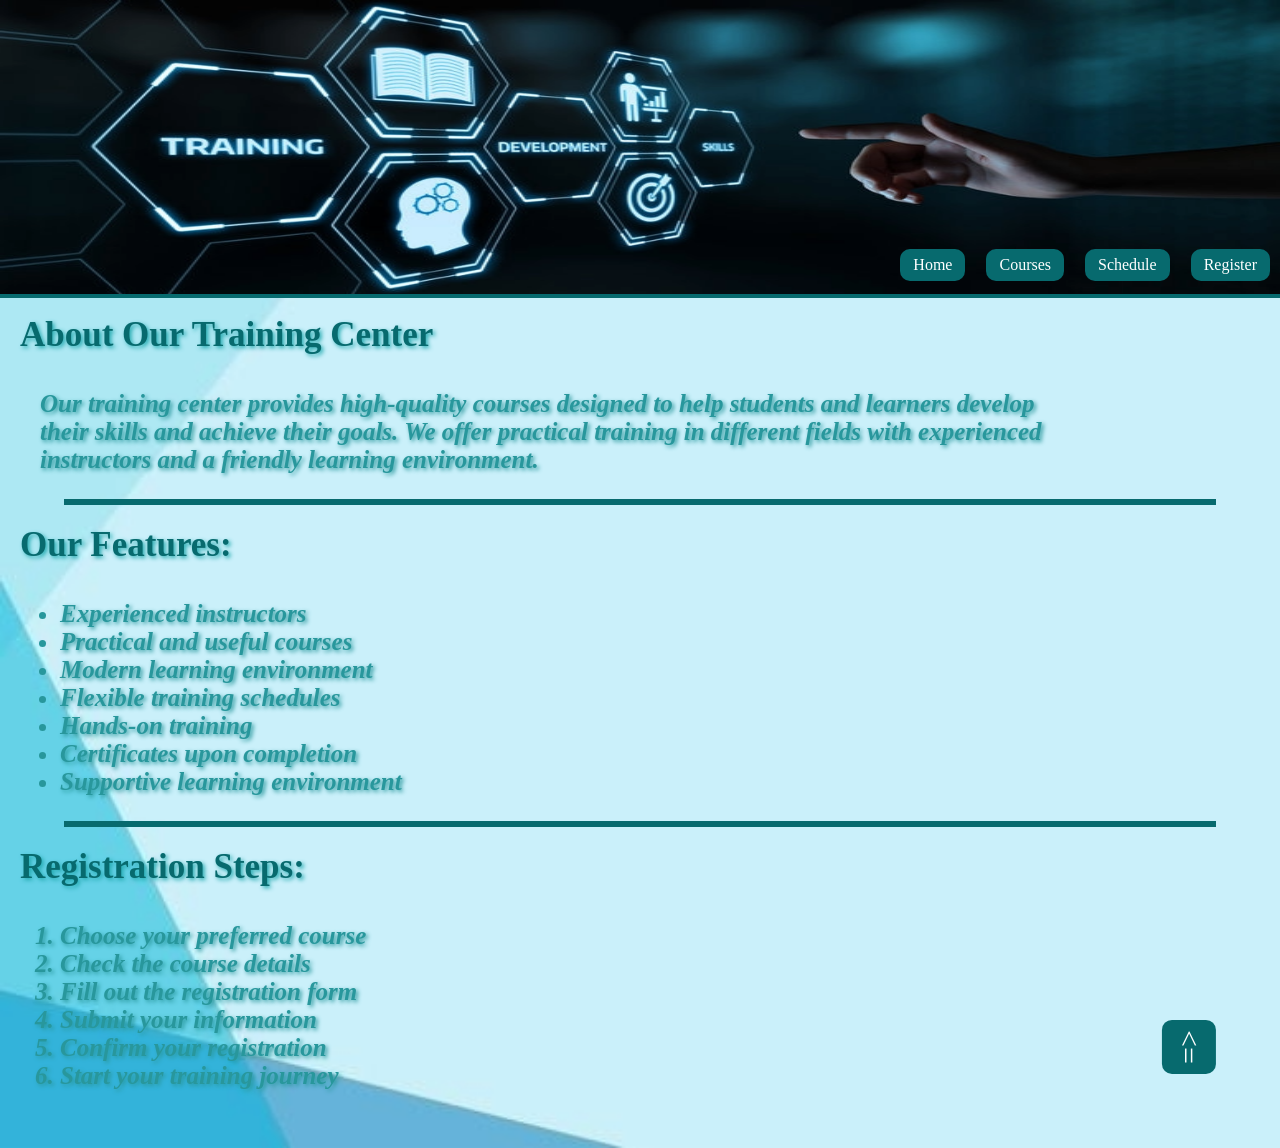
<file: index.html>
<!DOCTYPE html>
<html lang="en">
<head>
    <meta charset="UTF-8">
    <meta name="viewport" content="width=device-width, initial-scale=1.0">
    <title>Home</title>
    <link rel="stylesheet" href="style.css">
    <link rel="stylesheet" href="">
</head>
<body id="back-button">
    
    <header class="main-page">
        <img src="courses.img/home.page.png" alt="home page"
        class="background-image"
        >

        <nav class="pagehome-nav">

            <a href="PageHome.html" class="pagehome-link">Home </a>
            <a href="courses.html" class="pagehome-link">Courses </a>
            <a href="schedule.html" class="pagehome-link">Schedule </a>
            <a href="register.html" class="pagehome-link">Register </a>
            
        </nav>

    </header>
   

   
    <main class="home-page"> 
        
        <img src="courses.img/background of home.png" alt="background of home"
        class="background-imageHome1">

            <section class="page-information">
            
            <section class="introduction-paragraph">
                <h1>About Our Training Center</h1>
                <p>Our training center provides high-quality courses designed to help students and learners develop their skills and achieve their goals. We offer practical training in different fields with experienced instructors and a friendly learning environment.</p>
            </section>
             <hr>
            <section class="ul-list">
                <h1>Our Features:</h1>

             <ul class="features-list">
                <li>Experienced instructors</li>
                <li>Practical and useful courses</li>
                <li>Modern learning environment</li>
                <li>Flexible training schedules</li>
                <li>Hands-on training</li>
                <li>Certificates upon completion</li>
                <li>Supportive learning environment</li>
            </ul>
           
        </section>
        <hr>
        
         
        <section class="ol-list">
            <h1>Registration Steps:</h1>
            <ol id="registration-steps">
              
               <li>Choose your preferred course</li>
               <li>Check the course details</li>
               <li>Fill out the registration form</li>
               <li>Submit your information</li>
               <li>Confirm your registration</li>
               <li>Start your training journey</li>
            </ol>
            <a href="#back-button" class="back-button1">=></a>
         </section>
      </section>
    </main>

    

</body>
</html>
</file>
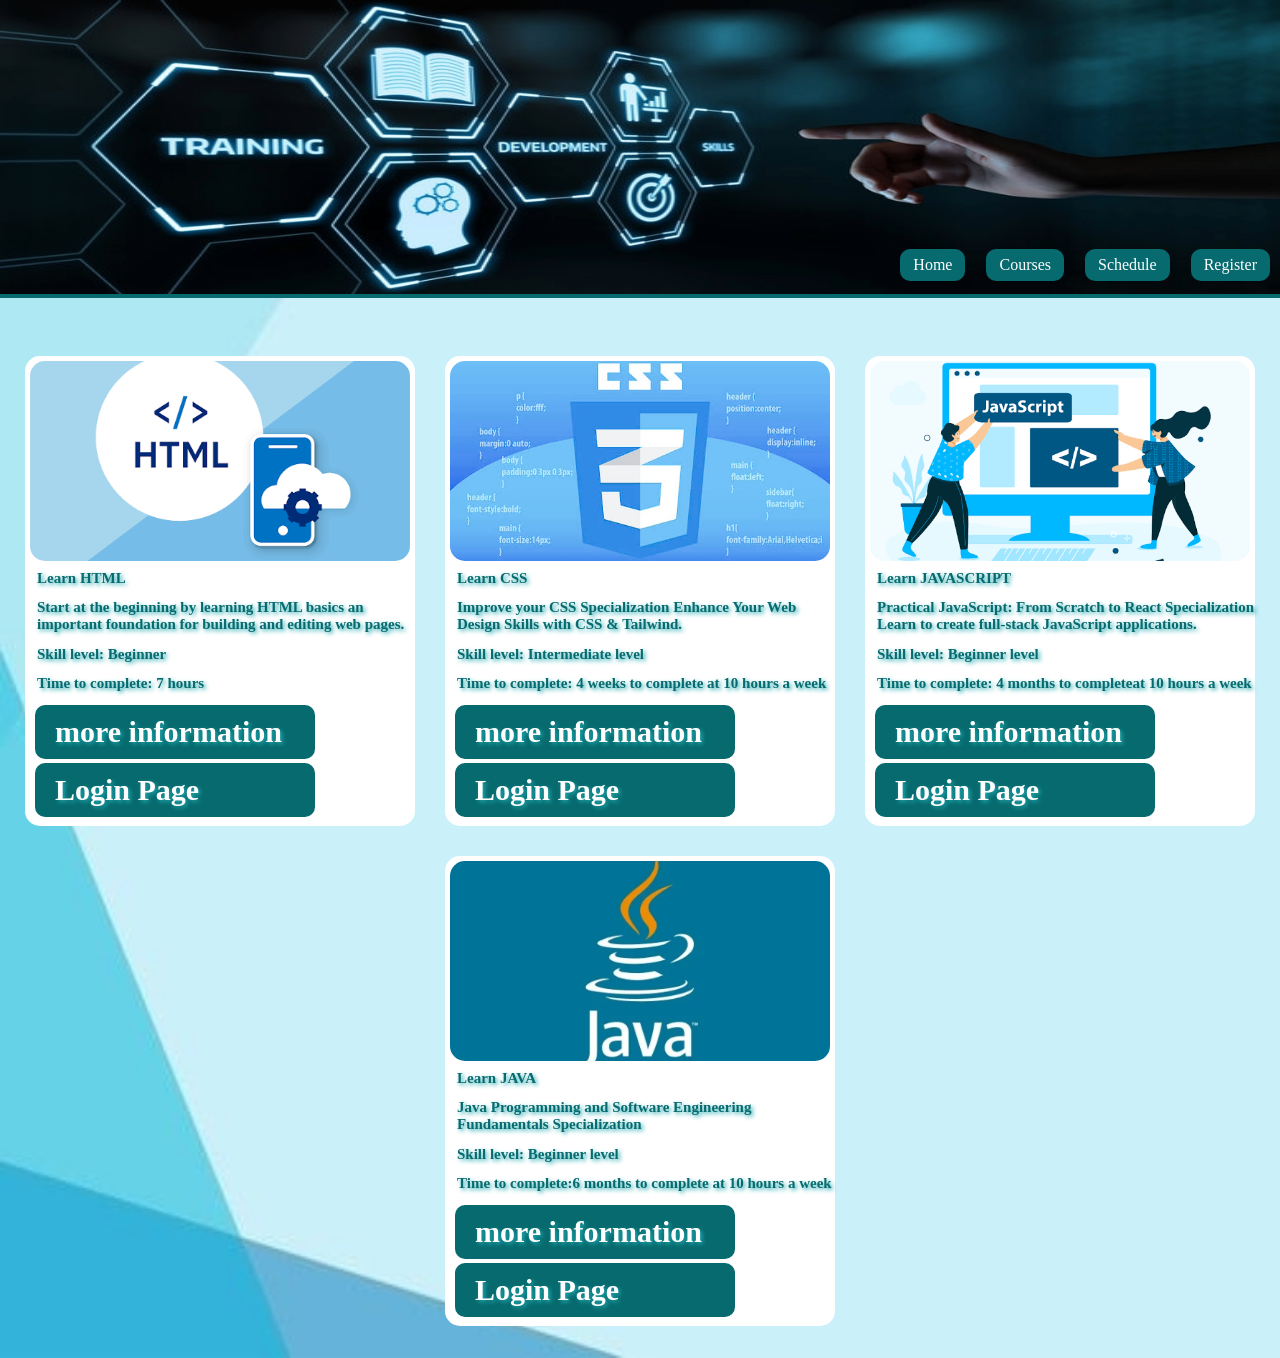
<file: courses.html>
<!DOCTYPE html>
<html lang="en">
<head>
    <meta charset="UTF-8">
    <meta name="viewport" content="width=device-width, initial-scale=1.0">
    <title>courses</title>
    <link rel="stylesheet" href="style.css">
    <link rel="stylesheet" href="">
</head>
<body>
    
    <header class="main-page">
        <img src="courses.img/home.page.png" alt="home page"
        class="background-image"
        >

        <nav class="pagehome-nav">

            <a href="PageHome.html" class="pagehome-link">Home </a>
            <a href="courses.html" class="pagehome-link">Courses </a>
            <a href="schedule.html" class="pagehome-link">Schedule </a>
            <a href="register.html" class="pagehome-link">Register </a>
        </nav>

    </header>
    



    <main class="courses-page">



        <img src="courses.img/background of home.png" id="image" >

         <div class="all-cards">

             
             
        <article class="white-card-of-html">
            
             <img src="courses.img/html-courses.png" class="course-image" alt="courses of html">

    
              <div class="text-of-courses">

           
              <h2 >Learn HTML </h2>
              <h2 > Start at the beginning by learning HTML basics an important foundation for 
                building and editing web pages.</h2>
                <h2>Skill level: Beginner</h2>
                <h2>Time to complete: 7 hours</h2>
                <nav class="flex-link">

                    <a href="https://www.codecademy.com/learn/learn-html" target="_blank" class="id-link">more information</a>
                    
                    <a href="register.html" class="id-link">Login Page</a>
                </nav>
             </div>
            
            
        </article>

        <article class="white-card-of-css">

            <img src="courses.img/Css courses.png" alt="css courses image" class="course-image">
            

            <div class="text-of-courses">

                
                 <h2> Learn CSS</h2>
                 <h2>Improve your CSS Specialization
                     Enhance Your Web Design Skills with CSS & Tailwind.</h2>
            
                      <h2>Skill level: Intermediate level</h2>
                      <h2>Time to complete: 4 weeks to complete at 10 hours a week</h2>
                      
                      <nav class="flex-link">
                          
                          <a href="https://www.coursera.org/specializations/improve-your-css" target="_blank" class="id-link">more information</a>
                          
                          <a href="register.html" class="id-link">Login Page</a>
                        </nav>
                    </div>
                      
        </article>
        
        
        <article class="white-card-of-javascript">
            <img src="courses.img/javascript-course.png" alt="java course" class="course-image">


            <div class="text-of-courses">

                
                <h2 >Learn JAVASCRIPT </h2>
                <h2>Practical JavaScript: From Scratch to React Specialization <br> 
                Learn to create full-stack JavaScript applications.
                
                </h2>

                
                <h2>Skill level: Beginner level</h2>
                      <h2>Time to complete: 4 months to completeat 10 hours a week</h2>
                      
                      <nav class="flex-link">
                          
                          <a href="https://www.coursera.org/specializations/practical-javascript-from-scratch-to-react" target="_blank" class="id-link">more information</a>
                          
                          <a href="register.html" class="id-link">Login Page</a>
                        </nav>
                    </div>
          </article>
                
                
                
                <article class="white-card-of-java">
                    
                    <img src="courses.img/java-course.png" alt=" image of course java " class="course-image">
                    
                    <div class="text-of-courses">

                        
                        <h2 >Learn JAVA</h2>
                        <h2>Java Programming and Software Engineering Fundamentals Specialization</h2>
                        
            
                      <h2>Skill level: Beginner level</h2>
                      <h2>Time to complete:6 months to complete at 10 hours a week</h2>
                      
                      <nav class="flex-link">
                          
                          <a href="https://www.coursera.org/specializations/java-programming" target="_blank" class="id-link">more information</a>
                          
                          <a href="register.html" class="id-link">Login Page</a>
                        </nav>
                    </div>
                    
                    
                </article>
                
                
            </div>

        </main>
</body>
</html>
</file>
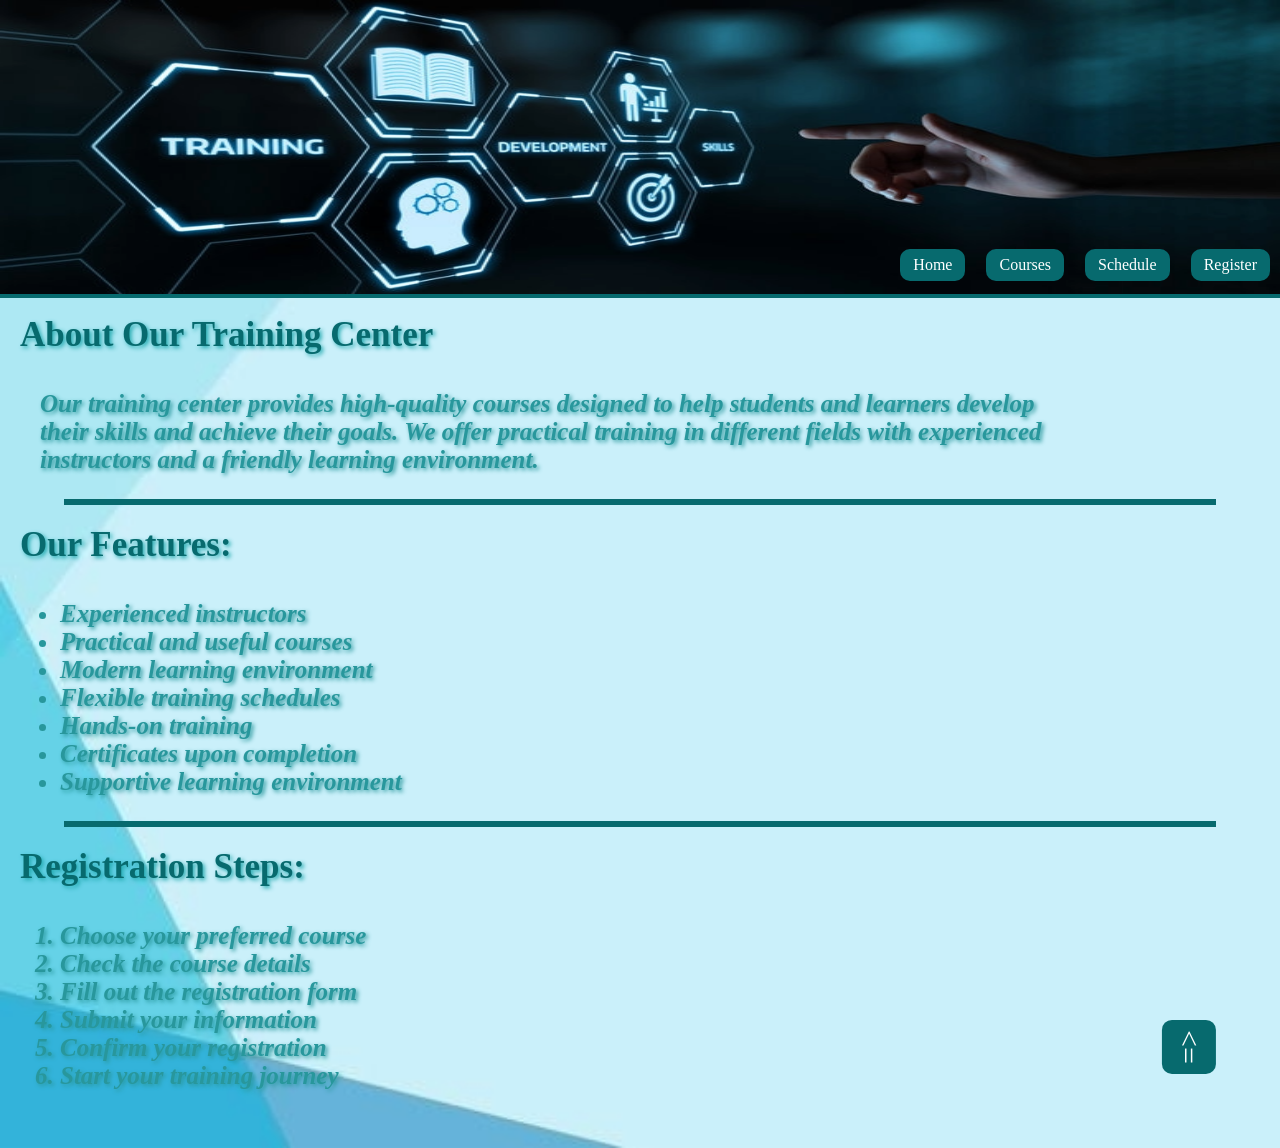
<file: PageHome.html>
<!DOCTYPE html>
<html lang="en">
<head>
    <meta charset="UTF-8">
    <meta name="viewport" content="width=device-width, initial-scale=1.0">
    <title>Home</title>
    <link rel="stylesheet" href="style.css">
    <link rel="stylesheet" href="">
</head>
<body id="back-button">
    
    <header class="main-page">
        <img src="courses.img/home.page.png" alt="home page"
        class="background-image"
        >

        <nav class="pagehome-nav">

            <a href="PageHome.html" class="pagehome-link">Home </a>
            <a href="courses.html" class="pagehome-link">Courses </a>
            <a href="schedule.html" class="pagehome-link">Schedule </a>
            <a href="register.html" class="pagehome-link">Register </a>
            
        </nav>

    </header>
   

   
    <main class="home-page"> 
        
        <img src="courses.img/background of home.png" alt="background of home"
        class="background-imageHome1">

            <section class="page-information">
            
            <section class="introduction-paragraph">
                <h1>About Our Training Center</h1>
                <p>Our training center provides high-quality courses designed to help students and learners develop their skills and achieve their goals. We offer practical training in different fields with experienced instructors and a friendly learning environment.</p>
            </section>
             <hr>
            <section class="ul-list">
                <h1>Our Features:</h1>

             <ul class="features-list">
                <li>Experienced instructors</li>
                <li>Practical and useful courses</li>
                <li>Modern learning environment</li>
                <li>Flexible training schedules</li>
                <li>Hands-on training</li>
                <li>Certificates upon completion</li>
                <li>Supportive learning environment</li>
            </ul>
           
        </section>
        <hr>
        
         
        <section class="ol-list">
            <h1>Registration Steps:</h1>
            <ol id="registration-steps">
              
               <li>Choose your preferred course</li>
               <li>Check the course details</li>
               <li>Fill out the registration form</li>
               <li>Submit your information</li>
               <li>Confirm your registration</li>
               <li>Start your training journey</li>
            </ol>
            <a href="#back-button" class="back-button1">=></a>
         </section>
      </section>
    </main>

    

</body>
</html>
</file>
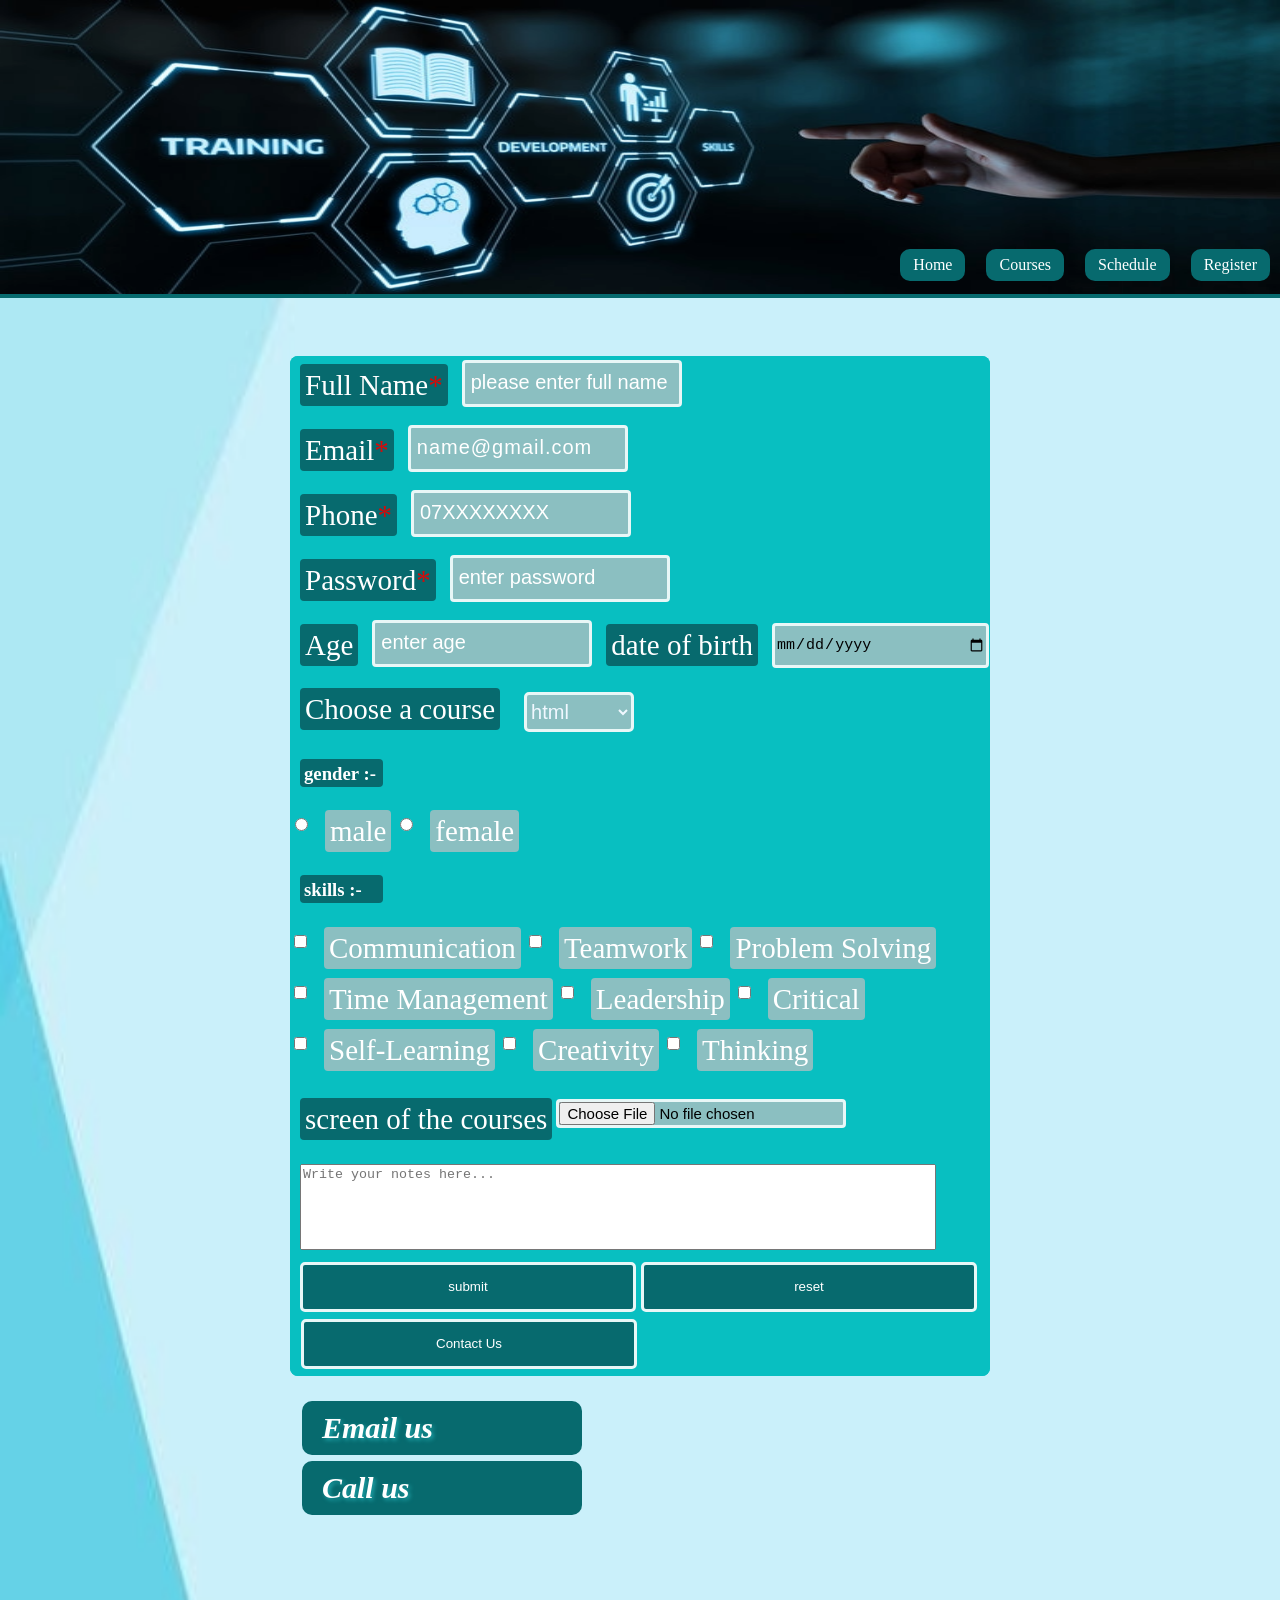
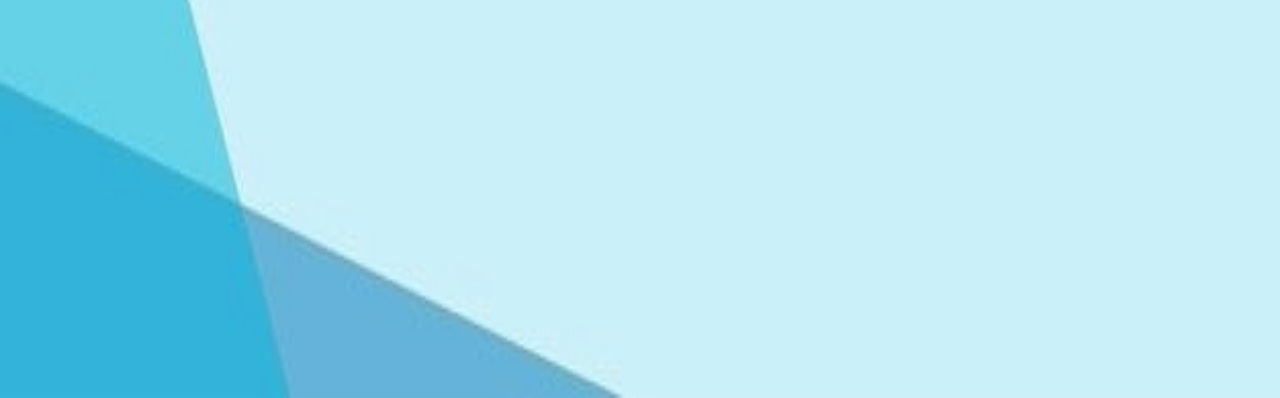
<file: register.html>
<!DOCTYPE html>
<html lang="en">
<head>
    <meta charset="UTF-8">
    <meta name="viewport" content="width=device-width, initial-scale=1.0">
    <title>Register</title>
    <link rel="stylesheet" href="style.css">
   
</head>
<body>
    
    <header class="main-page">
        <img src="courses.img/home.page.png" alt="home page"
        class="background-image"
        >
       
        <nav class="pagehome-nav"> 

            <a href="PageHome.html" class="pagehome-link">Home </a>
            <a href="courses.html" class="pagehome-link">Courses </a>
            <a href="schedule.html" class="pagehome-link">Schedule </a>
            <a href="register.html" class="pagehome-link">Register </a>
        </nav>
            
    </header>

    
    <main class="register-page">

        <img src="courses.img/background of home.png" alt="login page" 
        class="register-home-image">

        <div class="form-login">
            
            <form action="#" method="get" class="form-login">
                
                <label for="full-name" class="after">Full Name</label>
                <input type="text" name="full-name" placeholder="please enter full name" 
                required class="inputs1" id="full-name" maxlength="50" > 
                <br><br>
                <label for="email" class="after">Email</label>
                <input type="email" name="email" placeholder="name@gmail.com" required
                class="inputs1" id="email">
                <br><br>
                <label for="phone" class="after">Phone</label>
                <input type="tel" name="phone" placeholder="07XXXXXXXX" required 
                class="inputs1" id="phone" minlength="10" maxlength="10" pattern="07[7-9][0-9]{7}"> 
                <br><br>
                <label for="password" class="after">Password</label>
                <input type="password" name="password" placeholder="enter password" 
                required class="inputs1" id="password" minlength="8" maxlength="30">
                <br><br>
                <label for="age">Age</label>
                <input type="number" name="age" placeholder="enter age" 
                required class="inputs1" id="age" min="18" max="60" >

                <div class="date-field">
                   <label id="date-label" for="date-input">date of birth</label>
                    <input id="date-input" type="date" name="date" required class="inputs1">
                </div>
 
                <br><br>
                <label for="course-id">Choose a course</label>
                <select name="courses" id="course-id">
                    <option value="html">html</option>
                    <option value="css">Css</option>
                    <option value="javascript">javascript</option>
                    <option value="java">java</option>
                </select>
                <br><br>
                <h3>gender :-</h3>
                <input type="radio" name="gender" id="male" value="male">
                <label for="male" class="gender">male</label>
                <input type="radio" name="gender" id="female" value="female">
                <label for="female" class="gender">female</label>
               <br><br>
               <h3>skills :-</h3>
               <input type="checkbox" name="skills" id="communication" value="communication">
               <label for="communication" class="skills">Communication</label>

               <input type="checkbox" name="skills" id="teamwork" value="teamwork">
               <label for="teamwork" class="skills">Teamwork</label>

               <input type="checkbox" name="skills" id="problem-solving" value="problem-solving">
               <label for="problem-solving" class="skills">Problem Solving</label>

               <br class="skill-break"><br class="skill-break">

               <input type="checkbox" name="skills" id="time-management" value="time-management">
               <label for="time-management" class="skills">Time Management</label>

               <input type="checkbox" name="skills" id="leadership" value="leadership">
               <label for="leadership" class="skills">Leadership</label>

               <input type="checkbox" name="skills" id="critical" value="critical">
               <label for="critical" class="skills">Critical</label>

               <br class="skill-break"><br class="skill-break">

               <input type="checkbox" name="skills" id="self-learning" value="self-learning">
               <label for="self-learning" class="skills">Self-Learning</label>

               <input type="checkbox" name="skills" id="creativity" value="creativity">
               <label for="creativity" class="skills">Creativity</label>

               <input type="checkbox" name="skills" id="thinking" value="thinking">
               <label for="thinking" class="skills">Thinking</label>

               <br><br><br>
               <label for="file" class="file-inputs">screen of the courses</label>
               <input type="file" id="file" name="file" class="file-input">
               <br><br><br>
               <textarea name="notes" placeholder="Write your notes here..."></textarea>
               <br><br>
               <button type="submit">submit</button>
               <button type="reset">reset</button>
               <button type="button">Contact Us</button>
            </form>
            
            <footer>

                <p>
                    <a href="mailto:trainingcenter@gmail.com" >Email us</a>
                    <a href="tel:+962779133256">Call us</a>
                </p>

            
            </footer>


            
        </div>
        <iframe class="map" src="https://www.google.com/maps/embed?pb=!1m14!1m12!1m3!1d734.9194888793243!2d35.736616153194724!3d32.039483550355534!2m3!1f0!2f0!3f0!3m2!1i1024!2i768!4f13.1!5e0!3m2!1sar!2sjo!4v1789735380201!5m2!1sar!2sjo"
               width="600" height="450" style="border:0;" allowfullscreen=""
                loading="lazy"
                 referrerpolicy="strict-origin-when-cross-origin"></iframe>
            
        
    </main>

</body>
</html>
</file>
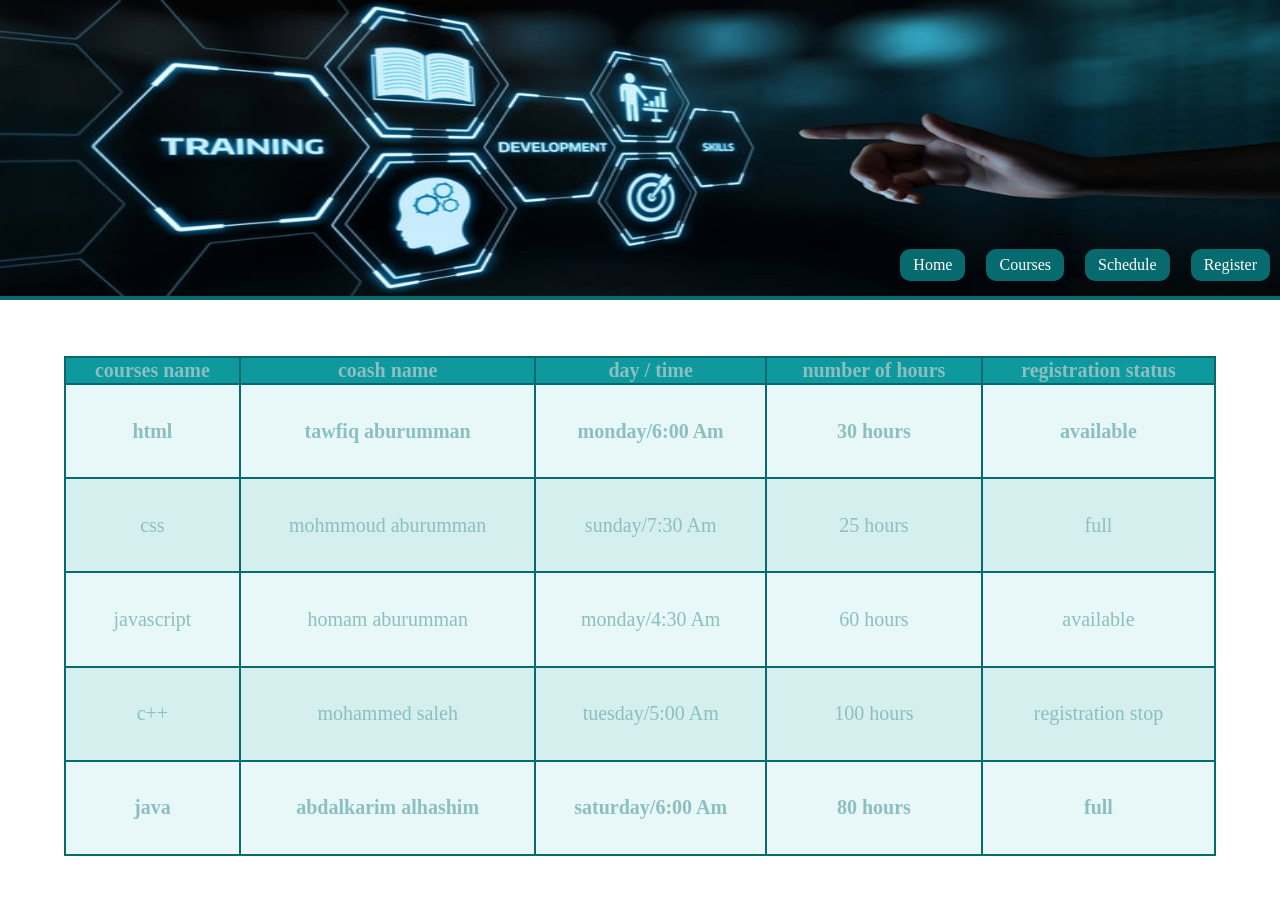
<file: schedule.html>
<!DOCTYPE html>
<html lang="en">
<head>
    <meta charset="UTF-8">
    <meta name="viewport" content="width=device-width, initial-scale=1.0">
    <title>schedule</title>
    <link rel="stylesheet" href="style.css">
    <link rel="stylesheet" href="">
</head>
<body>
    
    <header class="main-page">
        <img src="courses.img/home.page.png" alt="home page"
        class="background-image"
        >
       <nav class="pagehome-nav"> 

           <a href="PageHome.html" class="pagehome-link">Home </a>
           <a href="courses.html" class="pagehome-link">Courses </a>
           <a href="schedule.html" class="pagehome-link">Schedule </a>
           <a href="register.html" class="pagehome-link">Register </a>
        </nav>

    </header>

 <main class="schedule-page">

        <!-- <img src="courses.img/background of home.png" alt="background of schedule page"
        class="schedule-home-image" > -->
        
        <video  muted autoplay loop class="video-background">
            <source src="courses.img/background.mp4.mp4" type="video/mp4">

        </video>

        <div  class="table-container"> 


            <table class="table">
                
            <thead>
                <tr>
                    <th>courses name</th>
                    <th>coash name</th>
                    <th>day / time</th>
                    <th>number of hours</th>
                    <th>registration status</th>


                </tr>
            </thead>

            <tbody>
                <tr>
                    <td>html</td>
                    <td>tawfiq aburumman</td>
                    <td>monday/6:00 Am</td>
                    <td>30 hours</td>
                    <td class="available">available</td>
                    
                </tr>

                <tr>
                    <td>css</td>
                    <td>mohmmoud aburumman</td>
                    <td>sunday/7:30 Am</td>
                    <td>25 hours</td>
                    <td class="full">full</td>
                    
                </tr>
                <tr>
                    <td>javascript</td>
                    <td>homam aburumman</td>
                    <td>monday/4:30 Am</td>
                    <td>60 hours</td>
                    <td class="available">available</td>
                    
                </tr>
                <tr>
                    <td>c++</td>
                    <td>mohammed saleh</td>
                    <td>tuesday/5:00 Am</td>
                    <td>100 hours</td>
                    <td class="registration-stop">registration stop</td>
                    
                </tr>
                <tr>
                    <td>java</td>
                    <td>abdalkarim alhashim</td>
                    <td>saturday/6:00 Am</td>
                    <td>80 hours</td>
                    <td class="full">full</td>
                    
                </tr>
                


            </tbody>
            
        </table>
        
     </div>
        
    </main>

</body>
</html>
</file>
<file: style.css>
html{
    scroll-behavior: smooth;
}


body{
margin: 0%;
padding: 0%;

}
.background-image{
 width: 100% ;
 max-height: 300px; 
 transition: 0.5s;
}

.background-image:hover{
opacity: 0.88;

}
.pagehome-link{
    position:relative;
    top: -65px;  
    margin: 10px;
    color: white;
    text-decoration: none;
    display: inline-block;
    padding: 7px 13px;
    background-color: #076a6e;
    border-radius: 10px;
    transition: 0.5s;
    
    
}
@media (max-width: 600px) {
    .pagehome-link{
       
        padding: 3px 4px;
       
    }
}
.pagehome-link:hover{
   
    transform: scale(1.1);
    background-color: #21a9af;
}


.pagehome-nav{

    display: flex;
    justify-content: flex-end;
    gap: 1px;
}


 .background-imageHome1 {
    position: absolute;
margin-top: -62px;
width: 100%;
height: 850px;
max-height: 1500px;
border-top: 4px solid #076a6e;

} 

@media (max-width: 399px) {
    .background-imageHome1 {
        height: 1400px;
    }
}
@media (min-width: 400px) and (max-width: 600px) {
    .background-imageHome1 {
        height: 1000px;
    }
}



.page-information {
    position: absolute;
    top: 300px;
    left: 0;
    width: 100%;
}
@media (max-width: 299px) {
    .page-information {
        top: 120px;
    }
}
@media (min-width: 300px) and (max-width: 399px) {
    .page-information {
        top: 160px;
    }
}
@media (min-width: 400px) and (max-width: 499px) {
    .page-information {
        top: 220px;
    }
}

@media (min-width: 500px) and (max-width: 600px) {
    .page-information {
        top: 240px;
    }
}

@media (min-width: 601px) and (max-width: 1024px) {
    .page-information {
        top: 300px;
    }
}

h1{
    color: #076a6e;
    font-size: 35px;
    position: relative;
    left: 20px;
    margin-top: 15px;
    text-shadow: 2px 2px 4px #21a9af;
    width: 80%;
}

p{
    font-weight: bolder;
    color: #28979c;
    font-size: 25px;
    position: relative;
    left: 40px;
    width: 80%;
    max-width: 1200px;
    font-style: oblique;
    text-shadow: 2px 2px 4px;
}
    
   


ul{
    color: #28979c;
    font-size: 25px;
    position: relative;
    left: 20px;
    margin-top: 15px;
    font-style: oblique;
    text-shadow: 2px 2px 4px;
    font-weight: bolder;
    width: 80%;
}

ol{
    color: #28979c;
    font-size: 25px;
    position: relative;
    left: 20px;
    margin-top: 15px;
    font-style: oblique;
    text-shadow: 2px 2px 4px;
    font-weight: bold;
    width: 80%;
}

.back-button1{
    position: absolute;
    bottom: 5%;
    right: 5% ;
    color: white;
    background-color: #076a6e;
    padding: 10px;
    border-radius: 10px;
    font-size: 30px;
    text-decoration: none;
    transform: rotate(-90deg);
    transition: 0.8s;
  
}

@media (max-width: 450px) {
    .back-button1 {
       
        position: absolute;
        bottom: 5%;
        right: 3%;
        color: white;
        background-color: #076a6e;
        padding: 10px;
        border-radius: 10px;
        font-size: 30px;
        text-decoration: none;
        transform: rotate(-90deg);
        transition: 0.8s;
    }}



    hr {
     border: none;
    height: 6px;
    background-color: #076a6e;
    width: 90%;
    margin: 20px auto;
    }


  /* This style for courses page */
#image{
    position: absolute;
    height: 1060px;
    max-height: 2300px;
    width: 100%;
    margin-top: -62px;
    border-top: 4px solid  #076a6e;
    
}


.white-card-of-html{
    
    width: 390px;
    height: 470px;
    background-color: white;
    color: white;
   
    border-radius: 15px;
   
}

.course-image{
    position: relative;
    width: 380px;
    height: 200px;
    top: 5px;
    left: 5px;
    border-radius: 15px;
    object-fit: cover;
  
}
  
 .text-of-courses h2{
    color: #076a6e;
    position: relative;
    left: 12px;
    margin-top: 10px;
    text-shadow: 2px 2px 4px #21a9af;
    width: 380px;
     font-size: 15px;

}
.text-of-courses .id-link{
    /* text-decoration: none; */
    color: white;
    font-size: 40px;
    text-shadow: 2px 2px 4px #21a9af;
    font-size: 30px;
    font-weight: bolder;
    display: inline-block;
    background-color: #076a6e;
    padding: 10px 20px;
    border-radius: 10px;
    transition: .8s;
    display: block;
    width: 240px;
    position: relative;
    left: 10px;
    
   
}

.text-of-courses .id-link:hover{
    transform: scale(1.05);
   

}
.text-of-courses .flex-link{
    display: flex;
    flex-direction: column;
    gap: 4px;
}

.white-card-of-css{

     width: 390px;
    height: 470px;
    background-color: white;
    color: white;
   
    border-radius: 15px;
   
}



.white-card-of-javascript{

     width: 390px;
    height: 470px;
    background-color: white;
    color: white;
   
    border-radius: 15px;
   
}


.white-card-of-java{

     width: 390px;
    height: 470px;
    background-color: white;
    color: white;

    border-radius: 15px;
   
}


.all-cards {
    display: flex;
    flex-wrap: wrap;
    justify-content: center;
    gap: 30px;
    position: relative;
}


@media (max-width: 840px) {
    #image{
        height: 2200px;
    }
}

@media (max-width: 600px) {
   .white-card-of-html  {
    
    width: 300px; 
    height: 490px;
    

}
}


@media (max-width: 600px) {
   .course-image  {
    
    width: 290px; 
    height: 200px;

}
}


@media (max-width: 600px) {
   .white-card-of-css  {
    
    width: 300px; 
    height: 510px;
    

}
}



@media (max-width: 600px) {
   .white-card-of-javascript  {
    
    width: 300px; 
    height: 530px;

}
}




@media (max-width: 600px) {
   .white-card-of-java  {
    
    width: 300px; 
    height: 490px;

}
}
@media (max-width: 600px) {
   .text-of-courses h2 {
    
    width: 280px; 
    

}
}





/* this style for schedule page */

/* 
.schedule-home-image{
    position: absolute;
    width: 100%;
     margin-top: -62px;
    border-top:  solid #076a6e 4px;
    height: 100%;
    display: block;
    object-fit: cover;
    max-height: 1500px;
  
} */
.schedule-page{
    position: relative;
    width: 100%;
    height: 100%;
   
}

.video-background {
    position: absolute;
    top: -12%;
    left: 0;
    width: 100%;
    height: 580px;
    object-fit: cover;
    border-top:  solid #076a6e 4px;
    max-height: 1500px;
    z-index: 0;
}
.table-container{
    
    width: 90%;
    margin: 0 auto;
    overflow-x: auto;

}

.table {
    border-collapse: collapse;
    
    height: 500px;
    width: 100%;
    margin: 0 auto;
    position: relative;
    font-size: 20px;
    text-align: center;
    color: #8bbfc1;
    
}



.table th,
.table td {
    border: 2px solid #076a6e;
   
    
}




.table th{
background-color:#0e999f;
}

.table td{
    background-color: #e8f7f7;
}
.table tbody tr:nth-child(even) td{
    background-color: #d5eeee;
}
.table tbody tr:first-child td {
    font-weight: bold;
}
.table tbody tr:last-child td {
    font-weight: bold;
}

.table th:hover{
    transition: .9s;
background-color:#3eb0b3;
}

.table td:hover{
    transition: .9s;
background-color:#b8e3e4;
}

.full:hover{
    transition: .9s;
    background-color: #0e0eb4 !important;
}

.registration-stop:hover{

     transition: .9s;
    background-color: #d80909 !important;
}
.available:hover{
     transition: .9s;
    background-color: green !important;
}




/* this style for register page */


.register-home-image{
    width: 100%;
    position: absolute;
    margin-top: -62px;
    height: 1700px;
    border-top: solid 4px #076a6e ;
    max-height: 2200px;
}

@media (max-width: 800px) {
    .register-home-image{
        height: 2100px;
    }
}

@media (min-width:1500px) and (max-width: 2600px) {
    .register-home-image{
        height: 1900px;
        
    }
}

.form-login{
    position: relative;
    background-color:rgb(8, 191, 193);
    width: 700px;
    border-radius: 8px 8px 8px 8px;
    margin: 0 auto;
    height: 1020px;
    max-height: 2000px;
   
}

@media (max-width: 700px) {
    .form-login{
        height: 1400px;
        width: 90%;
    
    }
}


label{
   
    color: white;
    font-size: 29px;
    background-color: #076a6e;
    border-radius: 4px ;
    margin-left: 10px;
    position: relative;
    top: 10px;
    padding: 5px 5px 5px 5px;
    cursor: pointer;
    

}

@media (max-width: 700px) {
    label{
        font-size: 20px;
        left: -7%;
        white-space: nowrap;
    }
     
}

.date-field {
    display: inline-block;
}
@media (max-width: 700px) {
    .date-field {
        position: relative;
        top: 1%;
        
    }
}



.after::after{
    content: "*";
    color: #d80909;
}


.inputs1{
   
    width: 210px;
    height: 39px;
    margin-left: 10px;
    position: relative;
    top: 4px;
    border: solid #e8f7f7 3px;
    border-radius: 4px ;
    background-color:#8bbfc1;
    

}
input[type="email"] {
    letter-spacing: 1px;
}
@media (max-width: 700px) {
    .inputs1{
        width: 165px;
        height: 30px;
      left: -7%;
    }
}
.inputs1::placeholder{
    font-size: 20px;
    color: white;
    padding: 4px;
}
.inputs1:focus {
    outline: none;
}

select{
    width: 110px;
    height: 40px;
    position: relative;
    left: 20px;
    top: 10px;
    background-color: #8bbfc1;;
    color: aliceblue;
    border: solid #e8f7f7 3px;
    font-size: 20px;
    border-radius: 5px;
    
}
select{
    outline: none;
}
option{
color: #e8f7f7;
}

h3{
    
    
    background-color: #076a6e;
    width: 75px;
    height: 20px;
    position: relative;
    left: 10px;
    padding: 4px;
    border-radius: 4px;
    color: white;

}

.gender{
    
    background-color: #8bbfc1;

}

@media (max-width: 700px) {
    .gender{
        position: relative;
        left: -2%;
    }
}

.skills{

    background-color: #8bbfc1;

}
@media (max-width: 700px) {
    .skills{
        display: block;
        margin-bottom: 8px;
        width: 60%;
        position: relative;
        top: -2.5%;
        margin-left: 10%;
        
    }
}

@media (max-width: 700px) {
    .skills{
        position: relative;
        left: -2%;
    }
}



@media (max-width: 700px) {
    .skill-break {
        display: none;
    }
}

@media (max-width: 700px) {
    .file-inputs{
    color: white;
    font-size: 29px;
    background-color: #076a6e;
    border-radius: 4px ;
    margin-left: 10px;
    position: relative;
    top: -70px;
    padding: 5px 5px 5px 5px;
    cursor: pointer;
}
.file-input{
    position: relative;
    left: 10px;
    top: -4%;
    width: 65%;
    height: 20px;
    background-color: #8bbfc1;
    color: white;
    border-radius: 5px;
    border: solid #e8f7f7 3px;
}
    }




textarea{
    width: 90%;
    height: 80px;
    position: relative;
    left: 10px;
    resize: none;
    outline: none;
}
@media (min-width: 1px) and (max-width: 700px) {
    textarea{
        width: 90%;
        height: 80px;
        position: relative;
        left: 10px;
        top: -5%;
        resize: none;
        outline: none;
    }
}
 
button{
    background-color: #076a6e;
    color: white;
    width: 48%;
    height: 50px;
    position: relative;
    left: 10px;
    border: solid #e8f7f7 3px;
    border-radius: 5px;
    outline: none;
    top: -1%;
    cursor: pointer;
    margin-bottom: 1%;

}
button:hover {
    background-color: #21a9af;
}
button:focus {
    outline: 2px solid #e8f7f7;
}
@media (max-width: 700px) {
    button{
        width: 45%;
        height: 40px;
        position: relative;
        left: 10px;
        border: solid #e8f7f7 3px;
        border-radius: 5px;
        outline: none;
        top: -5%;
        cursor: pointer;
        
    }
}
@media (max-width: 700px) {
    button + button {
        margin-top: 1%;
        margin-left: 0;
    }
}


button + button {
    margin-left: 1px;
}

label + input {
   font-size: 15px;
   background-color: #8bbfc1 !important /*لانه كان هناك مشكلة في تطبيق اللون على الخلفية بسبب وجود لون آخر موروث من عنصر آخر   !mportant استخدمت*/;
   border: solid #e8f7f7 3px;
   border-radius: 4px ;
}
.flex-link > a {
    text-decoration: none;
}

.register-page  a{
    width: 80%;
    text-decoration: none;
    color: white;
    font-size: 30px;
    text-shadow: 2px 2px 4px #21a9af;
    font-weight: bolder;
    background-color: #076a6e;
    padding: 10px 20px;
    border-radius: 10px;
    transition: .8s;
    display: block;
    width: 240px;
    position: relative;
    left: -5%;
    margin-bottom: 1%;

}
.map{
    position: relative;
    width: 50%;
    height:  400px;
    border-radius: 10px;
    border: solid #010303 5px;
    display: block;
    margin: 0 auto;
    margin-top: 13%;
    
}
@media (min-width: 501px) and (max-width: 800px) {
    .map{
        position: relative;
        width: 90%;
        height:  400px;
        border-radius: 10px;
        border: solid #010303 5px;
        display: block;
        margin: 0 auto;
        margin-top: 25%;
        
    }
}
@media (min-width: 301px) and (max-width: 500px) {
    .map{
        position: relative;
        width: 90%;
        height:  250px;
        border-radius: 10px;
        border: solid #010303 5px;
        display: block;
        margin: 0 auto;
        margin-top: 42%;
        
    }
}
@media (min-width: 801px) and (max-width: 1024px) {
    .map{
        position: relative;
        width: 70%;
        height:  400px;
        border-radius: 10px;
        border: solid #010303 5px;
        display: block;
        margin: 0 auto;
        margin-top: 15%;
        
    }
}
@media (min-width:1500px) and (max-width: 2600px) {
    .map{
        position: relative;
        width: 25%;
        height:  580px;
        border-radius: 10px;
        border: solid #010303 5px;
        display: block;
        margin: 0 auto;
        margin-top: 7%;
        
    }
}
</file>
